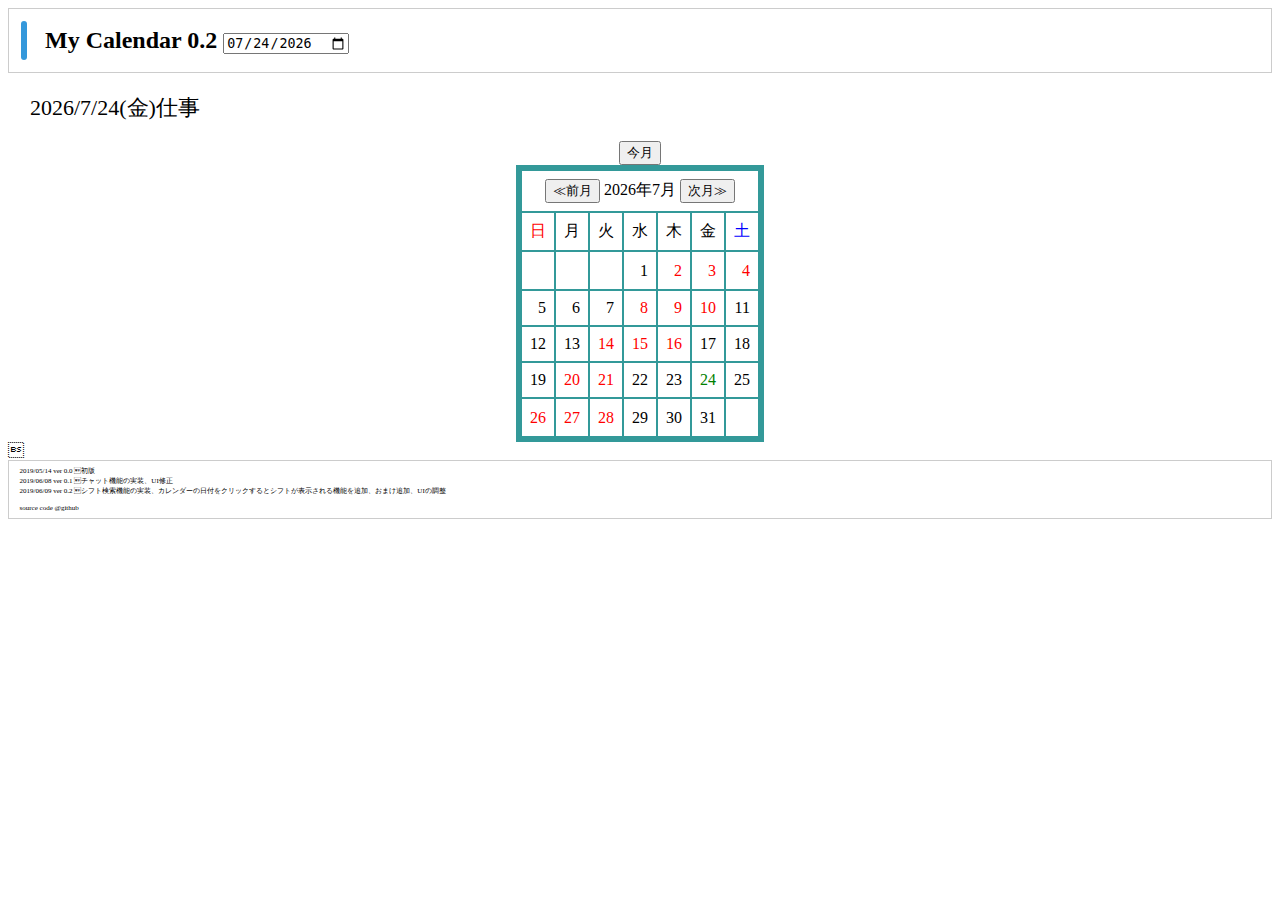
<file: index.html>
<html>

<head>

	<title>勤務カレンダー</title>
	<meta http-equiv="Pragma" content="no-cache">
	<meta http-equiv="Cache-Control" content="no-cache">
	<link rel="stylesheet" href="./css/stylesheet.css">
	<script src="js/jquery-2.0.0.min.js"></script>
	<script src="https://embed.small.chat/TKD9QBQP2GKCQHV8DA.js" async></script>
	<script type="text/javascript">
		$(function() {
			//ページ内のaタグ群を取得。aTagsに配列として代入。
			var aTags = $('a');
			//全てのaタグについて処理
			aTags.each(function() {
				//aタグのhref属性からリンク先url取得
				var url = $(this).attr('href');
				//念のため、href属性は削除
				$(this).removeAttr('href');

				//クリックイベントをバインド
				$(this).click(function() {
					location.href = url;
				});
			});

		});
	</script>
	<meta name="apple-mobile-web-app-capable" content="yes">
	<meta name="viewport" content="width=device-width,initial-scale=1.0,minimum-scale=1.0,maximum-scale=1.0,user-scalable=no">
	<link rel="apple-touch-icon" href="./img/tower.png">
	<style>
		* {
			-webkit-tap-highlight-color: rgba(0, 0, 0, 0);
			-webkit-touch-callout: none;
			-webkit-user-select: none;
		}
	</style>
</head>
<header>

	<h2>My Calendar 0.2
		<script type="text/javascript" class="today">
			var url2 = location.href;
			var day = new Date();
			if (url2.split("/")[8] !== undefined) {
				day = new Date(url2.split("/")[5], url2.split("/")[6] - 1, url2.split("/")[7]);
			}
			document.write('<input type="date" id="setDate" value="', day.getFullYear(), '-', ('0' + (day.getMonth() + 1)).slice(-2), '-', ('0' + (day.getDate())).slice(-2), '"></center>');
		</script>
	</h2>
</header>

<body>
<span class="dayinfo">

			<script type="text/javascript" class="today">
				function displayTheDay(day) {
					var dayOfWeek = day.getDay();
					var dayOfWeekStr = ["日", "月", "火", "水", "木", "金", "土"][dayOfWeek]; // 曜日(日本語表記)
					var text = day.getFullYear() + "/" + (day.getMonth() + 1) + "/" + day.getDate() + "(" + dayOfWeekStr + ")";
					document.write(text);
				}

				function displayPropertyTheDay(day) {

					var dayOfWeek = day.getDay();

					var day1 = new Date(2019, (5 - 1), 4);
					var day2 = new Date(day.getFullYear(), day.getMonth(), day.getDate());
					//差日を求める（86,400,000ミリ秒＝１日）

					var termDay = (Math.floor((day2 - day1) / 86400000));

					while (termDay < 0) {

						termDay += 6;
					}
					if (termDay % 6 == 1 || termDay % 6 == 2) {
						if (!(termDay % 6 == 2 && day2.getDay() == 0)) {
							if (!(termDay % 6 == 2 && day2.getDay() == 3)) {
								document.write("休日");
							}
						}
					}
					if (termDay % 6 == 3) {
						if (((day2.getDay() == 1) || (day2.getDay() == 4))) {
							document.write("休日");
						}

					}
					if (termDay % 6 == 0) {
						document.write("夜勤明け");
					}
					if ((termDay % 6 == 2 && day2.getDay() == 0) || (termDay % 6 == 2 && day2.getDay() == 3)) {
						document.write("早番");
					}
					if (termDay % 6 == 3) {
						if (!((day2.getDay() == 1) || (day2.getDay() == 4))) {
							document.write("早番");
						}
					}
					if (termDay % 6 == 4) {
						document.write("仕事");
					}
					if (termDay % 6 == 5) {
						document.write("夜勤");
					}

				}
				var day = new Date();

				document.write("　");


				document.getElementById("setDate").onchange = function() {
					var date = document.getElementById("setDate").value;
					var url = './index?/' + date.split("-")[0] + '/' + date.split("-")[1] + '/' + date.split("-")[2] + "/";
					location.href = url;

				};
				var url2 = location.href;

				if (url2.split("/")[8] !== undefined) {
					day = new Date(url2.split("/")[5], url2.split("/")[6] - 1, url2.split("/")[7]);
				}

				displayTheDay(day);
				displayPropertyTheDay(day);
			</script>
		</span>
<br><br>

		<table align="center" border="5" bordercolor="#339999" cellpadding="8" cellspacing="0">
			<script language="JavaScript" src="./js/calendar.js">
			</script>
	</table>


</body>
<footer>

	2019/05/14 ver 0.0 初版</br>
	2019/06/08 ver 0.1 チャット機能の実装、UI修正<br>
	2019/06/09 ver 0.2 シフト検索機能の実装、カレンダーの日付をクリックするとシフトが表示される機能を追加、おまけ追加、UIの調整<br><br>
<span class= "under1"><a href="https://github.com/yskgj102/calendar">source code @github</a></span>
</footer>
<br>
<!-- おまけ
<center>
<iframe  src="https://www.youtube.com/embed/Y4jJWymiJus" frameborder="0" allow="accelerometer; autoplay; encrypted-media; gyroscope; picture-in-picture" allowfullscreen></iframe>
</center> -->
</html>
</file>
<file: css/stylesheet.css>
body {}

body tr {}

header h2 {
  position: relative;
  padding: .75em 1em .75em 1.5em;
  border: 1px solid #ccc;
}

header h2::after {
  position: absolute;
  top: .5em;
  left: .5em;
  content: '';
  width: 6px;
  height: -webkit-calc(100% - 1em);
  height: calc(100% - 1em);
  background-color: #3498db;
  border-radius: 4px;
}

.dayinfo {
  font-size: 22px;
}

footer {
  font-size: 7px;
  position: relative;
  padding: .75em 1em .75em 1.5em;
  border: 1px solid #ccc;
}

footer .under1{
  text-decoration: underline;
}
</file>
